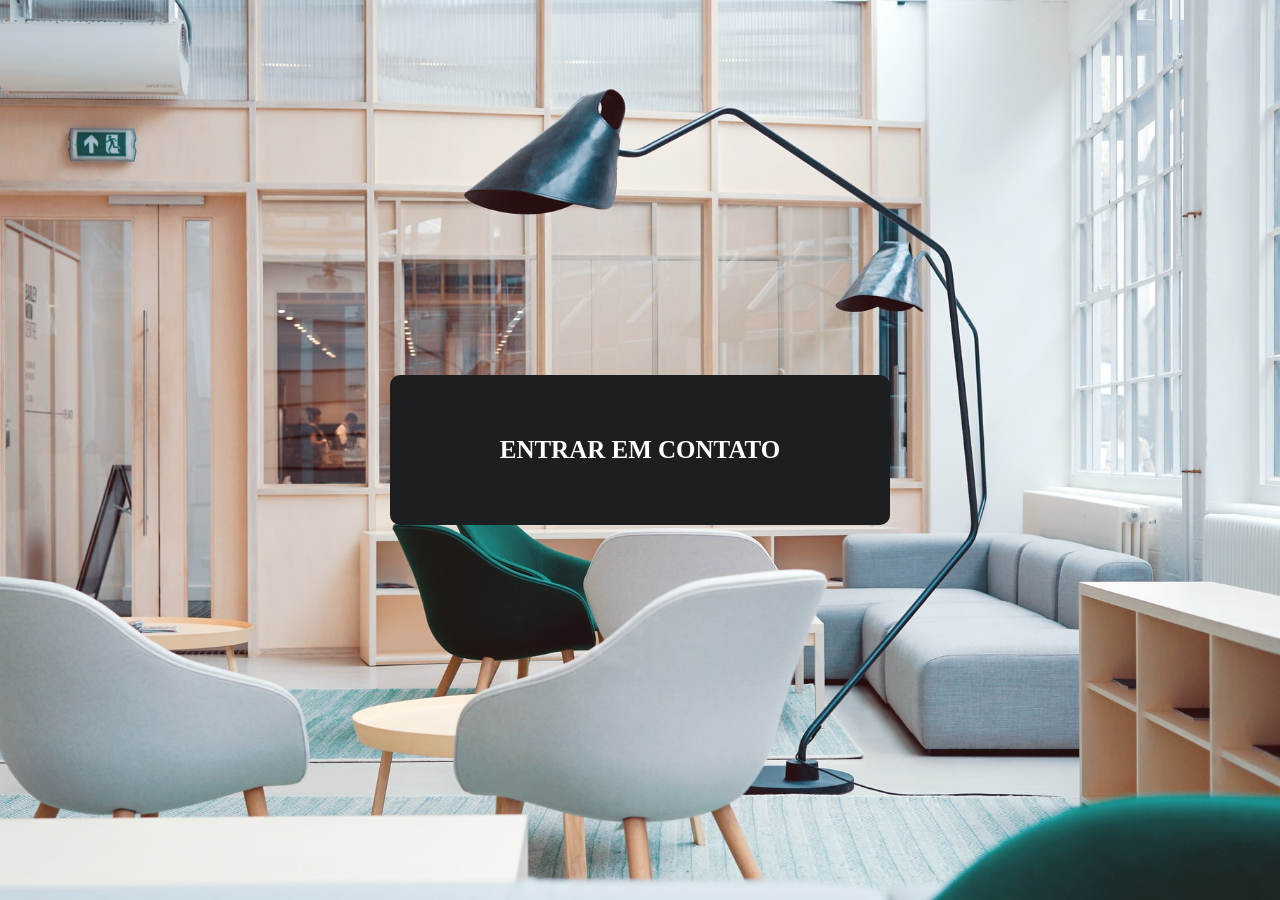
<file: index.html>
<!DOCTYPE html>
<html lang="en">
<head>
    <meta charset="UTF-8">
    <meta http-equiv="X-UA-Compatible" content="IE=edge">
    <meta name="viewport" content="width=device-width, initial-scale=1.0">
    <link rel="stylesheet" href="style.css">
    <title>Treinando o js</title>
</head>
<body> 
    
    <div class="bg">
        <div class="button">
        <button>X</button>
        </div>
        <div class="form">
            <form id="form1">
                <h1>Formulario</h1>
             <p class="nom"></p>
             <input  type="text" name="nome" placeholder="Digite seu nome completo">
             <p class="emai"></p>
             <input  type="text" name="email" placeholder="Digite seu email">
             <p class="te"></p>
             <input  type="tel" name="telefone" placeholder="Digite seu telefone">
             <input  type="submit" name="acao" value="Cadastrar">
            </form>
        </div>
    </div>
    
     <div class="div">
     <div class="btn">
         Entrar em contato
     </div>
    </div>

    <script type="text/javascript" src="https://code.jquery.com/jquery-3.6.0.min.js"></script>
    <script src="script.js"></script>
</body>
</html>
</file>
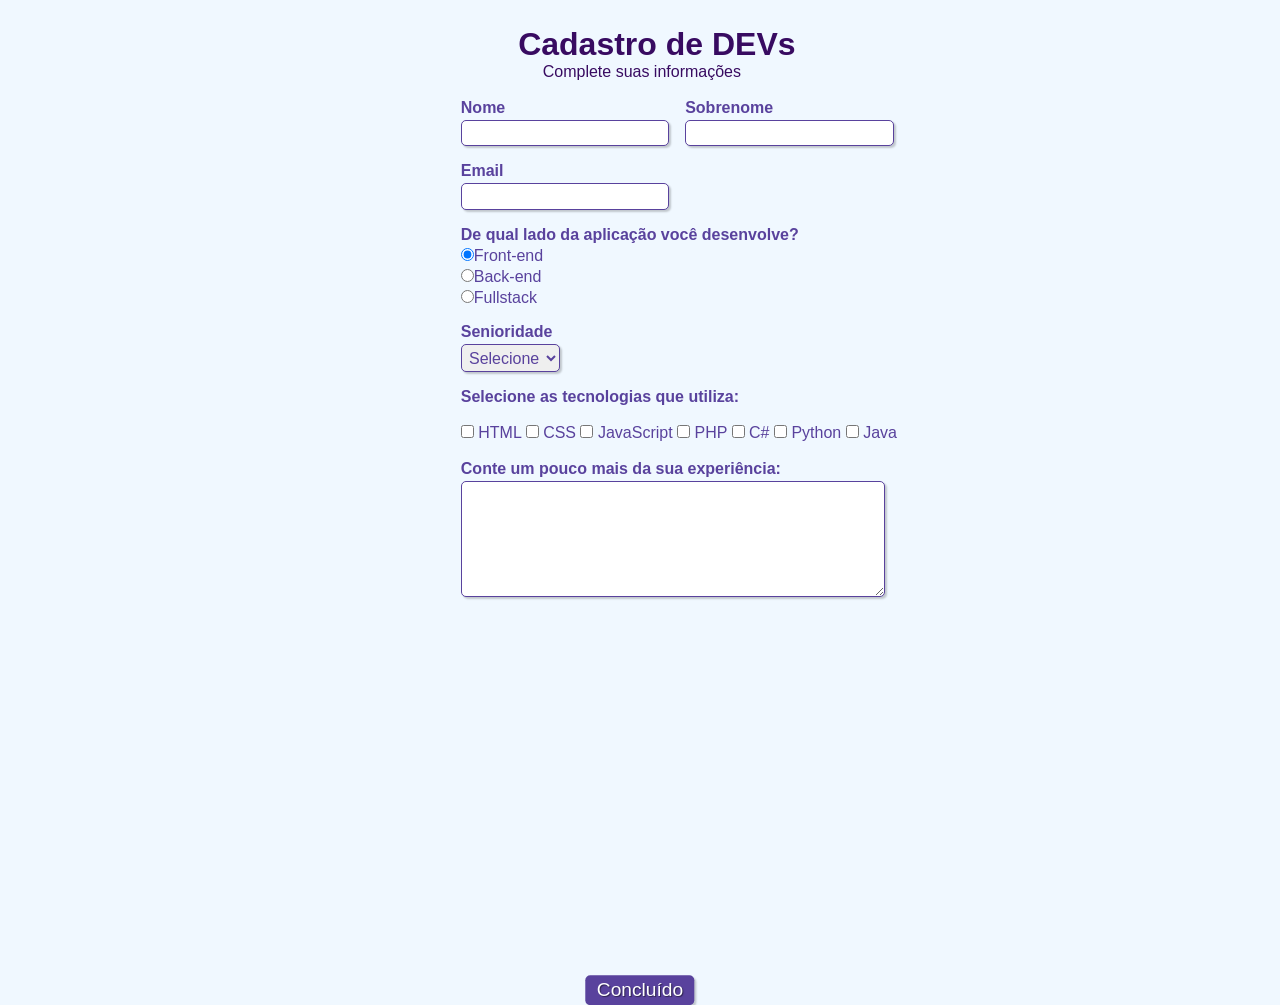
<file: formuario.html>
<!DOCTYPE html>
<html lang="en">
  <head>
    <meta charset="UTF-8" />
    <meta http-equiv="X-UA-Compatible" content="IE=edge" />
    <meta name="viewport" content="width=device-width, initial-scale=1.0" />
    <link rel="stylesheet" href="./formulario.css" />
    <title>Cadastro</title>
  </head>
  <body>
    <div>
      <h1 id="titulo">Cadastro de DEVs</h1>
      <p id="subtitulo">Complete suas informações</p>
      <br />
    </div>

    <form>
      <fieldset class="grupo">
        <div class="campo">
          <label for="nome"><strong>Nome</strong></label>
          <input type="text" name="nome" id="nome" required />
        </div>
        <div class="campo">
          <label for="sobrenome"><strong>Sobrenome</strong></label>
          <input type="text" name="sobrenome" id="sobrenome" required />
        </div>
      </fieldset>
      <div class="campo">
        <label for="email"><strong>Email</strong></label>
        <input type="email" name="email" id="email" required />
      </div>

      <div class="campo">
        <label
          ><strong>De qual lado da aplicação você desenvolve?</strong></label
        >
        <label>
          <input type="radio" name="devweb" value="frontend" checked />Front-end
        </label>
        <label>
          <input type="radio" name="devweb" value="backend" />Back-end
        </label>
        <label>
          <input type="radio" name="devweb" value="fullstack" />Fullstack
        </label>
      </div>

      <div class="campo">
        <label for="senioridade"><strong>Senioridade</strong></label>
        <select id="senioridade" required>
          <option selected disabled value="">Selecione</option>
          <option>Júnior</option>
          <option>Pleno</option>
          <option>Sênior</option>
        </select>
      </div>

      <fieldset class="grupo">
        <div id="check">
          <label><strong>Selecione as tecnologias que utiliza:</strong></label
          ><br /><br />
          <input
            type="checkbox"
            id="tecnologia1"
            name="tecnologia1"
            value="HTML"
          />
          <label for="tecnologia1"> HTML</label>
          <input
            type="checkbox"
            id="tecnologia2"
            name="tecnologia2"
            value="CSS"
          />
          <label for="tecnologia2"> CSS</label>
          <input
            type="checkbox"
            id="tecnologia3"
            name="tecnologia3"
            value="JavaScript"
          />
          <label for="tecnologia3"> JavaScript</label>
          <input
            type="checkbox"
            id="tecnologia4"
            name="tecnologia4"
            value="PHP"
          />
          <label for="tecnologia4"> PHP</label>
          <input
            type="checkbox"
            id="tecnologia5"
            name="tecnologia5"
            value="C#"
          />
          <label for="tecnologia5"> C#</label>
          <input
            type="checkbox"
            id="tecnologia6"
            name="tecnologia6"
            value="Python"
          />
          <label for="tecnologia6"> Python</label>
          <input
            type="checkbox"
            id="tecnologia7"
            name="tecnologia7"
            value="Java"
          />
          <label for="tecnologia7"> Java</label>
        </div>
      </fieldset>

      <div class="campo">
        <br />
        <label for="experiencia"
          ><strong>Conte um pouco mais da sua experiência: </strong></label
        >
        <textarea
          rows="6"
          style="width: 26em"
          id="experiencia"
          name="experiencia"
        ></textarea>
      </div>

      <button class="botao" type="submit" onsubmit="">Concluído</button>
    </form>
  </body>
</html>
</file>
<file: style.css>
*{
    margin: 0;
    padding: 0;
    box-sizing: border-box;
}
body{
    height: 100vh;
    background-image: url('imagens/toa-heftiba-FV3GConVSss-unsplash.jpg');
    background-position: center;
    background-size: cover;
    background-repeat: no-repeat;
}
.div{
    display: flex;
    flex-flow: column nowrap;
    height: 100vh;
    align-items: center;
    justify-content: center;
    text-align: center;
}
.btn{
    width: 100%;
    max-width: 500px;
    height: 150px;
    color: white;
    font-size: 25px;
    line-height: 150px;
    text-transform: uppercase;
    cursor: pointer;
    font-weight: bold;
    font-family: tahoma;
    justify-content: center;
    text-align: center;
    background-color: #1d1e20;
    display: flex;
    animation: anima 1s linear infinite;  
    border-radius: 10px;
}
.btn:hover{
   color: gold;
}
.bg{
    display: none;
    position: absolute;
    flex-flow: column nowrap;
    justify-content: center;
    align-items: center;
    left: 0;
    top: 0;
    width: 100%;
    height: 100vh;
    z-index: 1;
    background-color: rgba(0, 0, 0, 0.6);
}
.form{
    background-color: white;
    width: 60%;
    max-width: 600px;
    padding: 2% 2%;
    min-height: 400px;
    height: auto;
    border-radius: 20px;
    width: 94%;
}
form{
    display: flex;
    flex-flow: column nowrap;
    justify-content: center;
    align-items: center;
}
form img{
    width: 7vh;
    height: 10vh;
    background-color: none;
    border: none;
    justify-content: flex-end;
    align-items: flex-start;
}
form h1{
    margin-bottom: 30px;
    text-align: center;
    color: #1d1e20;
    font-size: 25px;
    justify-content: center;
    align-items: flex-start;
}
input[type=text]{
    color: #1d1e20;
    border-radius: 10px;
    width: 100%;
    height: 48px;
    line-height: 48px;
    padding-left: 8px;
    border: 1px solid #ccc;
    margin-bottom: 20px;
}
input[type=tel]{
    color: #1d1e20;
    border-radius: 10px;
    width: 100%;
    height: 48px;
    line-height: 48px;
    padding-left: 8px;
    border: 1px solid #ccc;
}
input[type=text]:focus{
    border-radius: 10px;
    outline: none;
    border: 1px solid #1d1e20;
}
input[type=tel]:focus{
    outline: none;
    border: 1px solid #1d1e20;
}
input[type=submit]{
   font-size: 24px;
   padding: 10px;
   border-radius: 10px;
   background-color: #1d1e20;
   color: white;
   margin-top: 20px;
   text-align: center;
   border: none;
   cursor: pointer;
}
.button{
    width: 60vw;
     justify-content: center;
    max-width: 600px;
}
button{
    text-transform: uppercase;
    font-size: 23px;
    padding: 10px 20px;
    font-weight: bold;
    border-radius: 20%;
    background-color: #1d1e20;
    color: white;
    margin-top: 20px;
    margin-left: calc(100% - 60px);
    border: none;
    cursor: pointer;
    margin-bottom: 2px;
}
p{
    z-index: 9;
    color: red;
    font-size: 16px;
}
@keyframes anima {
    0%{
      font-size: 22px;
    }
    100%{
        font-size: 25px;
    }
}
@media screen and (max-width: 1000px) {
    .button{
        width: 100vw;
         justify-content: center;
        max-width: 600px;
    }
}
@media screen and (max-width: 632px) {
    .button{
        width:95%;
         justify-content: center;
        max-width: 600px;
    }
}
</file>
<file: formulario.css>
/* Todos os elementos da página */
* {
  margin: 0;
  padding: 0;
}

/* Elementos com o ID "titulo" */
#titulo {
  font-family: sans-serif;
  color: #380b61;
  margin-left: 7%;
}

/* Elementos com o ID "subtitulo" */
#subtitulo {
  font-family: sans-serif;
  color: #380b61;
  margin-left: 10%;
}

#check {
  display: inline-block;
}

/* Elementos de tag <fieldset>*/
fieldset {
  border: 0;
}

/* Elemento de tag <body> */
body {
  background-color: #f0f8ff;
  font-family: sans-serif;
  font-size: 1em;
  color: #59429d;
  margin-left: 36%;
  margin-top: 2%;
  justify-content: center;
}

/* Elementos de tags <body>, <input>, <Select>, <textarea> e <button> */
input,
select,
textarea,
button {
  font-family: sans-serif;
  font-size: 1em;
  color: #59429d;
  border-radius: 5px;
}

/* Elementos de classe "grupo" nos estados das pseudoclasses "before" e "after" */
.grupo:before,
.grupo:after {
  display: table;
}

/* Elementos de classe "grupo" no estado da pseudoclasse "after" */
.grupo:after {
  clear: both;
}

/* Elementos de classe "campo" */
.campo {
  margin-bottom: 1em;
}

/* Elementos de classe "campo" de tag <label> */
.campo label {
  margin-bottom: 0.2em;
  color: #59429d;
  display: block;
}

/* Elementos de classe "campo" ou "grupo" de tag <fieldset> */
fieldset.grupo .campo {
  float: left;
  margin-right: 1em;
}

/* Elementos de classe "campo" das tags <input> com atributo text e email, da tag <select> e da tag <textarea>*/
.campo input[type="text"],
.campo input[type="email"],
.campo select,
.campo textarea {
  padding: 0.2em;
  border: 1px solid #59429d;
  box-shadow: 2px 2px 2px rgba(0, 0, 0, 0.2);
  display: block;
}

/* Elementos de classe "campo" de tag <select> e <option>*/
.campo select option {
  padding-right: 1em;
}

/* Elemento de classe "campo" com tag <input>, <select> e <textarea> tocas com estado da pseudoclasse "focus"*/
.campo input:focus,
.campo select:focus,
.campo textarea:focus {
  background: #e0e0f8;
}

/* Elemento de classe "botao" */
.botao {
  font-size: 1.2em;
  background: #59429d;
  border: 0;
  margin-bottom: 1em;
  color: #ffffff;
  padding: 0.2em 0.6em;
  box-shadow: 2px 2px 2px rgba(0, 0, 0, 0.2);
  text-shadow: 1px 1px 1px rgba(0, 0, 0, 0.5);
  position: absolute;
  left: 50%;
  top: 110%;
  margin-right: -50%;
  transform: translate(-50%, -50%);
}

/* Elemento de classe "botao" com o estado da pseudoclasse "hover" */
.botao:hover {
  background: #ccbbff;
  box-shadow: inset 2px 2px 2px rgba(0, 0, 0, 0.2);
  text-shadow: none;
}

/* Elementos de classe botão e de tag <select> */
.botao,
select {
  cursor: pointer;
}
</file>
